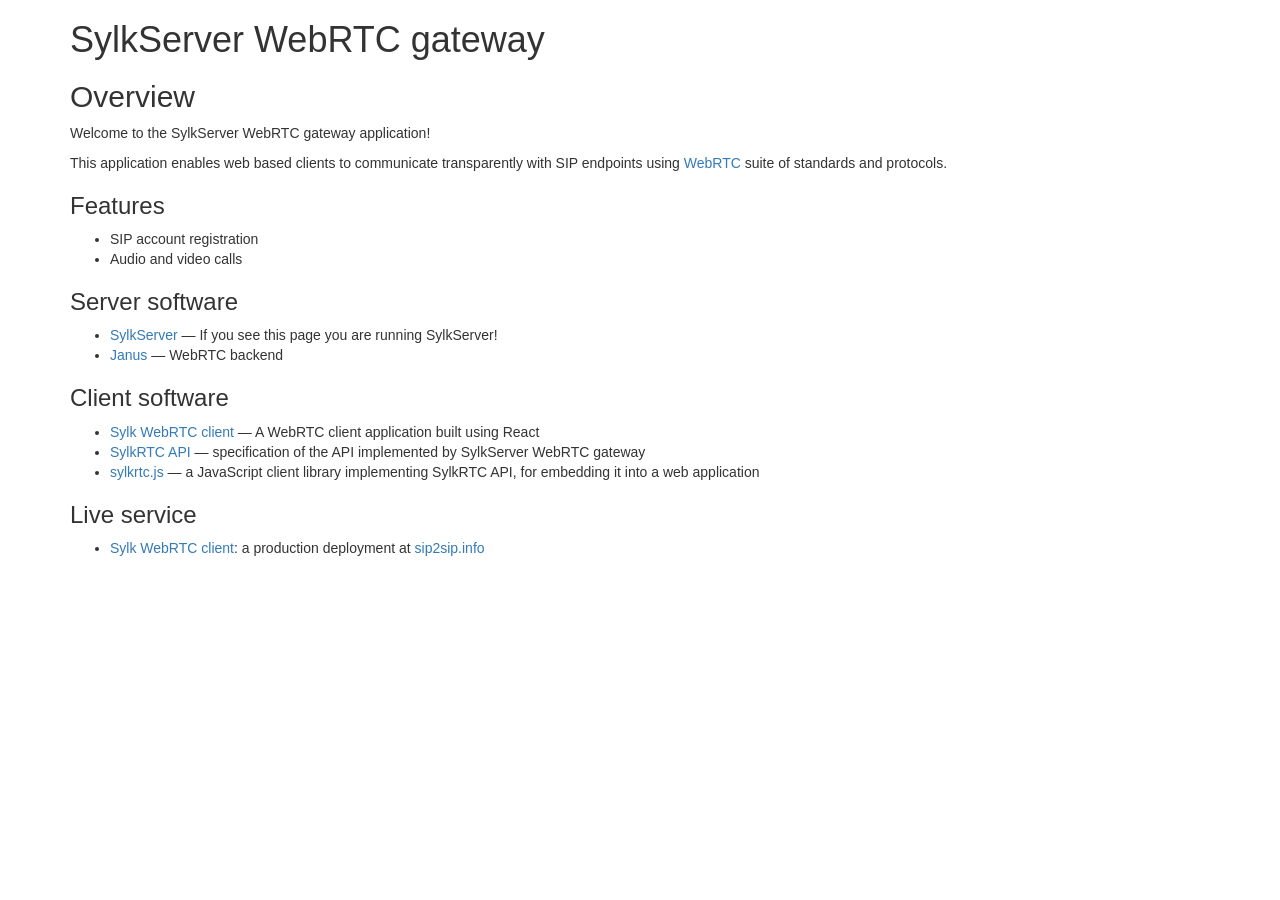
<file: resources/html/webrtcgateway/index.html>
<!DOCTYPE html>
<html lang="en">
  <head>
    <meta charset="utf-8">
    <meta http-equiv="X-UA-Compatible" content="IE=edge">
    <meta name="viewport" content="width=device-width, initial-scale=1">
    <title>SylkServer WebRTC gateway</title>

    <!-- Bootstrap -->
    <link rel="stylesheet" href="bootstrap.min.css">

  </head>
  <body>
      <div class="container">
          <h1>SylkServer WebRTC gateway</h1>
          <h2>Overview</h2>
          <p>
              Welcome to the SylkServer WebRTC gateway application!
          </p>
          <p>
              This application enables web based clients to communicate
              transparently with SIP endpoints using <a href="http://www.w3.org/TR/webrtc/">WebRTC</a>
              suite of standards and protocols.
          </p>
          <h3>Features</h3>
              <ul>
                  <li>SIP account registration</li>
                  <li>Audio and video calls</li>
              </ul>
          <h3>Server software</h3>
              <ul>
                  <li><a href="http://sylkserver.com">SylkServer</a> — If you see this page you are running SylkServer!</li>
                  <li><a href="https://github.com/meetecho/janus-gateway">Janus</a> — WebRTC backend</li>
              </ul>
          <h3>Client software</h3>
              <ul>
                  <li><a href="https://github.com/AGProjects/sylk-webrtc">Sylk WebRTC client</a> — A WebRTC client application built using React</li>
                  <li><a href="http://projects.ag-projects.com/projects/sylkserver/wiki/WebRTC">SylkRTC API</a> — specification of the API implemented by SylkServer WebRTC gateway</li>
                  <li><a href="https://github.com/AGProjects/sylkrtc.js">sylkrtc.js</a> — a JavaScript client library implementing SylkRTC API, for embedding it into a web application</li>
              </ul>
          <h3>Live service</h3>
              <ul>
                  <li><a href="https://webrtc.sipthor.net">Sylk WebRTC client</a>: a production deployment at <a href="http://sip2sip.info">sip2sip.info</a></li>
              </ul>
      </div>
  </body>
</html>
</file>
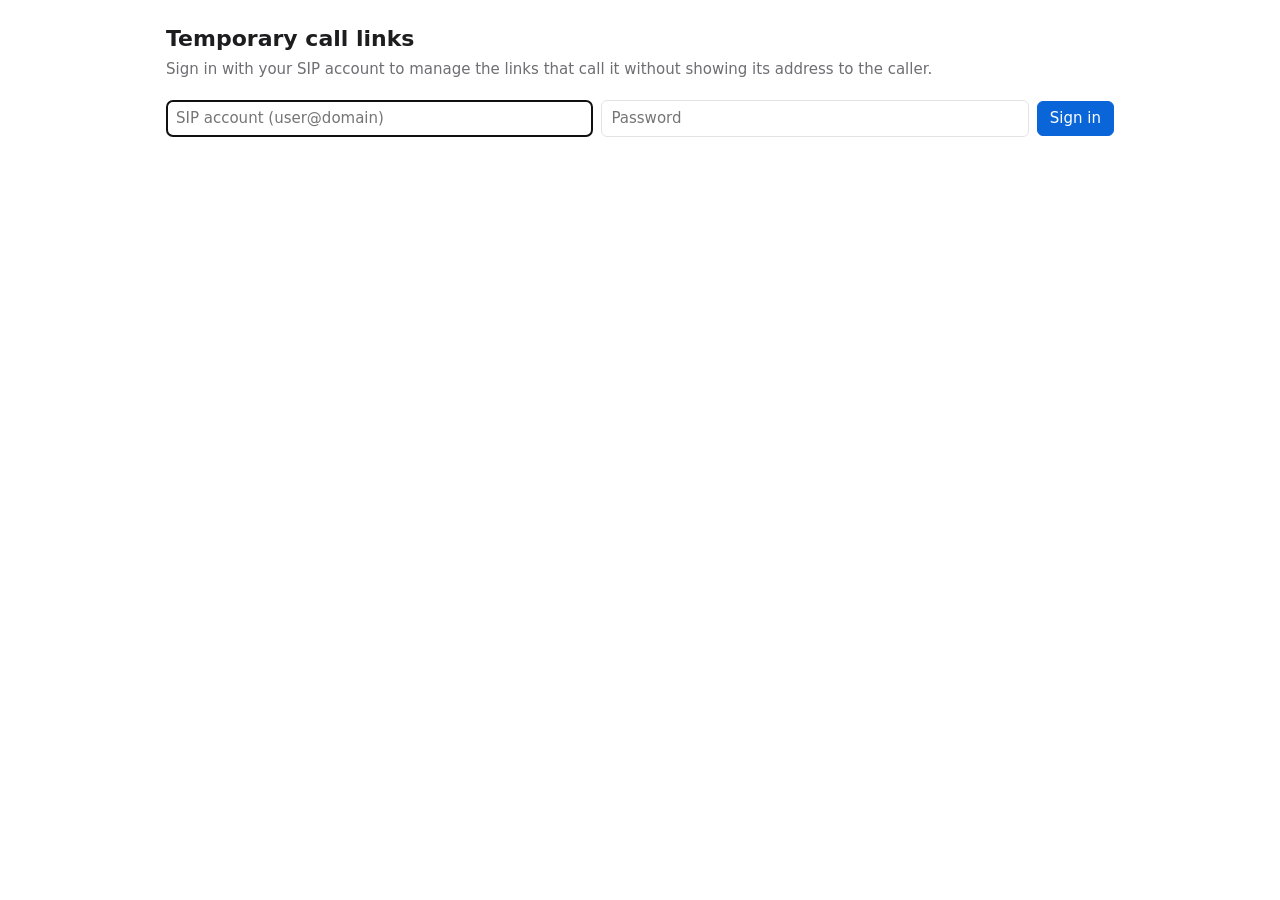
<file: resources/html/webrtcgateway/call-links.html>
<!DOCTYPE html>
<html lang="en">
<head>
<meta charset="utf-8">
<meta name="viewport" content="width=device-width, initial-scale=1">
<meta name="referrer" content="no-referrer">
<title>Temporary call links</title>
<style>
:root { --bg: #fff; --fg: #1d1d1f; --muted: #6e6e73; --line: #e3e3e6; --accent: #0a66d8; --danger: #c62828; --row: #f7f7f9; }
@media (prefers-color-scheme: dark) {
  :root { --bg: #1c1c1e; --fg: #f2f2f7; --muted: #a1a1a6; --line: #3a3a3c; --accent: #4c9aff; --danger: #ff6b6b; --row: #242426; }
}
* { box-sizing: border-box; }
[hidden] { display: none !important; }
body { margin: 0; background: var(--bg); color: var(--fg); font: 15px/1.4 system-ui, -apple-system, "Segoe UI", sans-serif; }
main { max-width: 980px; margin: 0 auto; padding: 24px 16px 48px; }
h1 { font-size: 22px; margin: 0 0 4px; }
.sub { color: var(--muted); margin: 0 0 20px; }
form.add { display: flex; flex-wrap: wrap; gap: 8px; align-items: center; margin-bottom: 20px; }
input[type=text], input[type=password] { flex: 1 1 240px; min-width: 0; padding: 7px 9px; border: 1px solid var(--line); border-radius: 6px; background: var(--bg); color: var(--fg); font: inherit; }
select { padding: 6px 8px; border: 1px solid var(--line); border-radius: 6px; background: var(--bg); color: var(--fg); font: inherit; }
button { padding: 6px 12px; border: 1px solid var(--line); border-radius: 6px; background: var(--row); color: var(--fg); font: inherit; cursor: pointer; white-space: nowrap; }
button.primary { background: var(--accent); border-color: var(--accent); color: #fff; }
button.danger { color: var(--danger); }
button:disabled { opacity: .5; cursor: default; }
table { width: 100%; border-collapse: collapse; }
th { text-align: left; font-weight: 600; color: var(--muted); font-size: 13px; padding: 6px 8px; border-bottom: 1px solid var(--line); }
td { padding: 8px; border-bottom: 1px solid var(--line); vertical-align: middle; }
td.name input { width: 100%; }
td.link code { font-size: 13px; word-break: break-all; }
td.actions { white-space: nowrap; text-align: right; }
tr.expired td { color: var(--muted); }
.meta { color: var(--muted); font-size: 12px; }
#status { min-height: 1.4em; margin: 12px 0; color: var(--muted); }
#status.error { color: var(--danger); }
@media (max-width: 680px) {
  thead { display: none; }
  tr { display: block; border-bottom: 1px solid var(--line); padding: 6px 0; }
  td { display: block; border: 0; padding: 4px 0; }
  td.actions { text-align: left; }
}
</style>
</head>
<body>
<main>
  <h1>Temporary call links</h1>
  <p class="sub"><span id="account"></span> <button type="button" id="logout" hidden>Sign out</button></p>
  <form class="add" id="login" hidden>
    <input type="text" id="login-account" placeholder="SIP account (user@domain)" autocomplete="username" autocapitalize="off" spellcheck="false" required>
    <input type="password" id="login-password" placeholder="Password" autocomplete="current-password" required>
    <button class="primary" type="submit">Sign in</button>
  </form>
  <form class="add" id="add">
    <input type="text" id="new-name" maxlength="100" placeholder="Who the link is for" required>
    <select id="new-validity" aria-label="Valid for"></select>
    <button class="primary" type="submit">Create link</button>
  </form>
  <div id="status"></div>
  <table id="links" hidden>
    <thead><tr><th style="width:30%">Name</th><th style="width:22%">Valid until</th><th>Link</th><th></th></tr></thead>
    <tbody></tbody>
  </table>
</main>
<script>
(function () {
  'use strict';
  var DAY = 86400000;
  var LINK_DOMAIN = 'anonymous.invalid';
  var VALIDITY = [['1 hour', DAY / 24], ['1 day', DAY], ['3 days', 3 * DAY], ['1 week', 7 * DAY], ['1 month', 30 * DAY], ['3 months', 91 * DAY], ['1 year', 365 * DAY]];
  var session = {};

  function store(key, value) { try { sessionStorage.setItem(key, value); } catch (e) {} }
  function forget(key) { try { sessionStorage.removeItem(key); } catch (e) {} }

  // MD5 of a UTF-8 string, hex: the HA1 of the SIP credentials is all the server gets
  function md5(text) {
    function add(x, y) { var l = (x & 0xffff) + (y & 0xffff); return (((x >> 16) + (y >> 16) + (l >> 16)) << 16) | (l & 0xffff); }
    function rol(n, c) { return (n << c) | (n >>> (32 - c)); }
    function cmn(q, a, b, x, s, t) { return add(rol(add(add(a, q), add(x, t)), s), b); }
    function ff(a, b, c, d, x, s, t) { return cmn((b & c) | (~b & d), a, b, x, s, t); }
    function gg(a, b, c, d, x, s, t) { return cmn((b & d) | (c & ~d), a, b, x, s, t); }
    function hh(a, b, c, d, x, s, t) { return cmn(b ^ c ^ d, a, b, x, s, t); }
    function ii(a, b, c, d, x, s, t) { return cmn(c ^ (b | ~d), a, b, x, s, t); }
    var bytes = unescape(encodeURIComponent(text)), n = bytes.length, words = [], i;
    for (i = 0; i < n; i++) { words[i >> 2] |= bytes.charCodeAt(i) << ((i % 4) * 8); }
    words[n >> 2] |= 0x80 << ((n % 4) * 8);
    words[(((n + 8) >> 6) + 1) * 16 - 2] = n * 8;
    for (i = 0; i < words.length; i++) { words[i] = words[i] | 0; }
    var a = 1732584193, b = -271733879, c = -1732584194, d = 271733878;
    for (i = 0; i < words.length; i += 16) {
      var oa = a, ob = b, oc = c, od = d, x = words.slice(i, i + 16).map(function (w) { return w | 0; });
      a = ff(a, b, c, d, x[0], 7, -680876936); d = ff(d, a, b, c, x[1], 12, -389564586); c = ff(c, d, a, b, x[2], 17, 606105819); b = ff(b, c, d, a, x[3], 22, -1044525330);
      a = ff(a, b, c, d, x[4], 7, -176418897); d = ff(d, a, b, c, x[5], 12, 1200080426); c = ff(c, d, a, b, x[6], 17, -1473231341); b = ff(b, c, d, a, x[7], 22, -45705983);
      a = ff(a, b, c, d, x[8], 7, 1770035416); d = ff(d, a, b, c, x[9], 12, -1958414417); c = ff(c, d, a, b, x[10], 17, -42063); b = ff(b, c, d, a, x[11], 22, -1990404162);
      a = ff(a, b, c, d, x[12], 7, 1804603682); d = ff(d, a, b, c, x[13], 12, -40341101); c = ff(c, d, a, b, x[14], 17, -1502002290); b = ff(b, c, d, a, x[15], 22, 1236535329);
      a = gg(a, b, c, d, x[1], 5, -165796510); d = gg(d, a, b, c, x[6], 9, -1069501632); c = gg(c, d, a, b, x[11], 14, 643717713); b = gg(b, c, d, a, x[0], 20, -373897302);
      a = gg(a, b, c, d, x[5], 5, -701558691); d = gg(d, a, b, c, x[10], 9, 38016083); c = gg(c, d, a, b, x[15], 14, -660478335); b = gg(b, c, d, a, x[4], 20, -405537848);
      a = gg(a, b, c, d, x[9], 5, 568446438); d = gg(d, a, b, c, x[14], 9, -1019803690); c = gg(c, d, a, b, x[3], 14, -187363961); b = gg(b, c, d, a, x[8], 20, 1163531501);
      a = gg(a, b, c, d, x[13], 5, -1444681467); d = gg(d, a, b, c, x[2], 9, -51403784); c = gg(c, d, a, b, x[7], 14, 1735328473); b = gg(b, c, d, a, x[12], 20, -1926607734);
      a = hh(a, b, c, d, x[5], 4, -378558); d = hh(d, a, b, c, x[8], 11, -2022574463); c = hh(c, d, a, b, x[11], 16, 1839030562); b = hh(b, c, d, a, x[14], 23, -35309556);
      a = hh(a, b, c, d, x[1], 4, -1530992060); d = hh(d, a, b, c, x[4], 11, 1272893353); c = hh(c, d, a, b, x[7], 16, -155497632); b = hh(b, c, d, a, x[10], 23, -1094730640);
      a = hh(a, b, c, d, x[13], 4, 681279174); d = hh(d, a, b, c, x[0], 11, -358537222); c = hh(c, d, a, b, x[3], 16, -722521979); b = hh(b, c, d, a, x[6], 23, 76029189);
      a = hh(a, b, c, d, x[9], 4, -640364487); d = hh(d, a, b, c, x[12], 11, -421815835); c = hh(c, d, a, b, x[15], 16, 530742520); b = hh(b, c, d, a, x[2], 23, -995338651);
      a = ii(a, b, c, d, x[0], 6, -198630844); d = ii(d, a, b, c, x[7], 10, 1126891415); c = ii(c, d, a, b, x[14], 15, -1416354905); b = ii(b, c, d, a, x[5], 21, -57434055);
      a = ii(a, b, c, d, x[12], 6, 1700485571); d = ii(d, a, b, c, x[3], 10, -1894986606); c = ii(c, d, a, b, x[10], 15, -1051523); b = ii(b, c, d, a, x[1], 21, -2054922799);
      a = ii(a, b, c, d, x[8], 6, 1873313359); d = ii(d, a, b, c, x[15], 10, -30611744); c = ii(c, d, a, b, x[6], 15, -1560198380); b = ii(b, c, d, a, x[13], 21, 1309151649);
      a = ii(a, b, c, d, x[4], 6, -145523070); d = ii(d, a, b, c, x[11], 10, -1120210379); c = ii(c, d, a, b, x[2], 15, 718787259); b = ii(b, c, d, a, x[9], 21, -343485551);
      a = add(a, oa); b = add(b, ob); c = add(c, oc); d = add(d, od);
    }
    return [a, b, c, d].map(function (w) {
      var hex = '';
      for (var j = 0; j < 4; j++) { hex += ('0' + ((w >>> (j * 8)) & 0xff).toString(16)).slice(-2); }
      return hex;
    }).join('');
  }
  function load(key) { try { return sessionStorage.getItem(key); } catch (e) { return null; } }

  (function () {
    var params = new URLSearchParams(location.hash.replace(/^#/, ''));
    ['account', 'token', 'base'].forEach(function (key) {
      var value = params.get(key);
      if (value) { store('call-links-' + key, value); }
      session[key] = value || load('call-links-' + key) || '';
    });
    if (location.hash) { history.replaceState(null, '', location.pathname); }
  })();

  var tbody = document.querySelector('#links tbody');
  var statusLine = document.getElementById('status');

  function status(text, error) {
    statusLine.textContent = text || '';
    statusLine.className = error ? 'error' : '';
  }

  function linkUrl(link) {
    var base = (session.base || location.origin).replace(/\/+$/, '');
    return base + '/call/' + link.token + '@' + LINK_DOMAIN;
  }

  function when(ms) {
    return new Date(ms).toLocaleString(undefined, { dateStyle: 'medium', timeStyle: 'short' });
  }

  function api(method, path, body) {
    var options = { method: method, headers: { 'Authorization': 'Apikey ' + session.token } };
    if (body !== undefined) {
      options.headers['Content-Type'] = 'application/json';
      options.body = JSON.stringify(body);
    }
    return fetch('call-links/' + encodeURIComponent(session.account) + (path ? '/' + path : ''), options).then(function (response) {
      if (response.status === 204) { return null; }
      return response.json().catch(function () { return {}; }).then(function (data) {
        if (response.status === 401) {
          var denied = new Error('Your session has expired. Sign in again.');
          denied.auth = true;
          throw denied;
        }
        if (!response.ok) { throw new Error(data.error || ('The server answered HTTP ' + response.status)); }
        return data;
      });
    });
  }

  function validitySelect(select, withKeep) {
    select.innerHTML = '';
    if (withKeep) { select.add(new Option('Extend…', '')); }
    VALIDITY.forEach(function (entry) { select.add(new Option(entry[0], String(entry[1]))); });
  }

  function copy(text) {
    if (navigator.clipboard && navigator.clipboard.writeText) {
      return navigator.clipboard.writeText(text);
    }
    var area = document.createElement('textarea');
    area.value = text;
    document.body.appendChild(area);
    area.select();
    document.execCommand('copy');
    document.body.removeChild(area);
    return Promise.resolve();
  }

  function mail(link) {
    var url = linkUrl(link);
    var body = 'You can call me with a web browser at ' + url + ' until ' + when(link.expires) + '.';
    location.href = 'mailto:?subject=' + encodeURIComponent('Call me') + '&body=' + encodeURIComponent(body);
  }

  function button(text, cls, handler) {
    var b = document.createElement('button');
    b.type = 'button';
    b.textContent = text;
    if (cls) { b.className = cls; }
    b.addEventListener('click', handler);
    return b;
  }

  function row(link) {
    var tr = document.createElement('tr');
    if (link.expired) { tr.className = 'expired'; }

    var nameCell = document.createElement('td');
    nameCell.className = 'name';
    var name = document.createElement('input');
    name.type = 'text';
    name.maxLength = 100;
    name.value = link.name;
    function saveName() {
      var value = name.value.trim();
      if (!value || value === link.name) { name.value = link.name; return; }
      api('PUT', link.id, { name: value }).then(function (updated) {
        link.name = updated.name;
        name.value = updated.name;
        status('Renamed to “' + updated.name + '”');
      }).catch(function (error) { name.value = link.name; status(error.message, true); });
    }
    name.addEventListener('keydown', function (event) {
      if (event.key === 'Enter') { name.blur(); }
      if (event.key === 'Escape') { name.value = link.name; name.blur(); }
    });
    name.addEventListener('blur', saveName);
    nameCell.appendChild(name);
    var meta = document.createElement('div');
    meta.className = 'meta';
    meta.textContent = (link.calls ? link.calls + (link.calls === 1 ? ' call' : ' calls') + ', last ' + when(link.last_call) : 'Not called yet');
    nameCell.appendChild(meta);
    tr.appendChild(nameCell);

    var expiresCell = document.createElement('td');
    var expires = document.createElement('div');
    expires.textContent = (link.expired ? 'Expired ' : '') + when(link.expires);
    expiresCell.appendChild(expires);
    var extend = document.createElement('select');
    validitySelect(extend, true);
    extend.addEventListener('change', function () {
      if (!extend.value) { return; }
      api('PUT', link.id, { expires: Date.now() + Number(extend.value) }).then(function () {
        status('Validity of “' + link.name + '” changed');
        refresh();
      }).catch(function (error) { extend.value = ''; status(error.message, true); });
    });
    expiresCell.appendChild(extend);
    tr.appendChild(expiresCell);

    var linkCell = document.createElement('td');
    linkCell.className = 'link';
    var code = document.createElement('code');
    code.textContent = linkUrl(link);
    linkCell.appendChild(code);
    tr.appendChild(linkCell);

    var actions = document.createElement('td');
    actions.className = 'actions';
    var copyButton = button('Copy', '', function () {
      copy(linkUrl(link)).then(function () { status('Link for “' + link.name + '” copied'); });
    });
    var mailButton = button('E-mail…', '', function () { mail(link); });
    copyButton.disabled = mailButton.disabled = !!link.expired;
    actions.appendChild(copyButton);
    actions.appendChild(document.createTextNode(' '));
    actions.appendChild(mailButton);
    actions.appendChild(document.createTextNode(' '));
    actions.appendChild(button('Remove', 'danger', function () {
      if (!confirm('Remove the link for “' + link.name + '”? It can no longer be called.')) { return; }
      api('DELETE', link.id).then(function () {
        status('Link for “' + link.name + '” removed');
        refresh();
      }).catch(function (error) { status(error.message, true); });
    }));
    tr.appendChild(actions);
    return tr;
  }

  function show(links) {
    tbody.innerHTML = '';
    links.forEach(function (link) { tbody.appendChild(row(link)); });
    document.getElementById('links').hidden = !links.length;
  }

  function refresh() {
    return api('GET').then(function (data) {
      show(data.links || []);
      if (!(data.links || []).length) { status('No links yet. Create one and send it to whom you want to be able to call you.'); }
    }).catch(function (error) {
      if (error.auth) { showLogin(error.message); } else { status(error.message, true); }
    });
  }

  validitySelect(document.getElementById('new-validity'), false);
  document.getElementById('new-validity').value = String(3 * DAY);

  document.getElementById('add').addEventListener('submit', function (event) {
    event.preventDefault();
    var input = document.getElementById('new-name');
    var name = input.value.trim();
    if (!name) { return; }
    var validFor = Number(document.getElementById('new-validity').value);
    api('POST', '', { name: name, expires: Date.now() + validFor }).then(function (link) {
      input.value = '';
      return refresh().then(function () {
        return copy(linkUrl(link)).then(function () { status('Link for “' + link.name + '” created and copied'); },
                                        function () { status('Link for “' + link.name + '” created'); });
      });
    }).catch(function (error) { status(error.message, true); });
  });

  function showLogin(message) {
    session.token = '';
    forget('call-links-token');
    document.getElementById('add').hidden = true;
    document.getElementById('links').hidden = true;
    document.getElementById('logout').hidden = true;
    document.getElementById('login').hidden = false;
    document.getElementById('account').textContent = 'Sign in with your SIP account to manage the links that call it without showing its address to the caller.';
    document.getElementById('login-account').value = session.account || '';
    document.getElementById((session.account ? 'login-password' : 'login-account')).focus();
    status(message || '', !!message);
  }

  function showManager() {
    document.getElementById('login').hidden = true;
    document.getElementById('add').hidden = false;
    document.getElementById('logout').hidden = false;
    document.getElementById('account').textContent = 'Links that call ' + session.account + ' without showing the address to the caller.';
    status('');
    refresh();
  }

  document.getElementById('login').addEventListener('submit', function (event) {
    event.preventDefault();
    var account = document.getElementById('login-account').value.trim().toLowerCase().replace(/^sips?:/, '');
    var password = document.getElementById('login-password');
    var parts = account.split('@');
    if (parts.length !== 2 || !parts[0] || !parts[1]) { status('The account is user@domain', true); return; }
    var button = this.querySelector('button');
    button.disabled = true;
    status('Signing in…');
    fetch('call-links/' + encodeURIComponent(account) + '/login', {
      method: 'POST',
      headers: { 'Content-Type': 'application/json' },
      body: JSON.stringify({ ha1: md5(parts[0] + ':' + parts[1] + ':' + password.value) })
    }).then(function (response) {
      return response.json().catch(function () { return {}; }).then(function (data) {
        if (!response.ok || !data.token) {
          throw new Error(response.status === 401 ? 'Wrong account or password' : (data.error || ('The server answered HTTP ' + response.status)));
        }
        return data;
      });
    }).then(function (data) {
      password.value = '';
      session.account = data.account || account;
      session.token = data.token;
      store('call-links-account', session.account);
      store('call-links-token', session.token);
      if (!session.base && data.base) { session.base = data.base; store('call-links-base', data.base); }
      showManager();
    }).catch(function (error) {
      status(error.message, true);
    }).then(function () { button.disabled = false; });
  });

  document.getElementById('logout').addEventListener('click', function () {
    showLogin('');
  });

  if (session.account && session.token) {
    showManager();
  } else {
    showLogin('');
  }
})();
</script>
</body>
</html>
</file>
